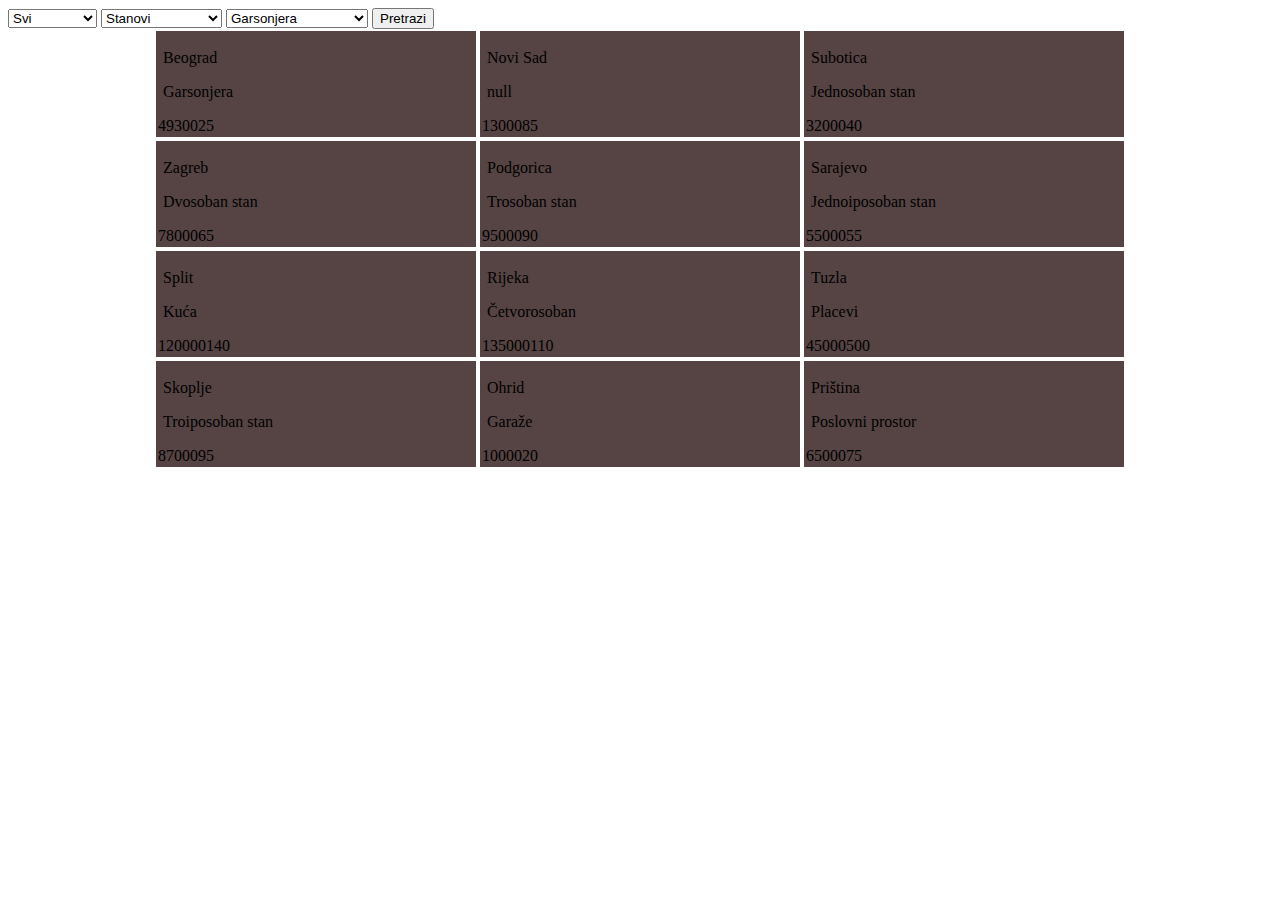
<file: 10.DOM/index.html>
<!doctype html>
<html lang="en">
<head>
    <meta charset="UTF-8">
    <meta name="viewport" content="width=device-width, initial-scale=1">
    <title>Document</title>
    <link rel="stylesheet" type="text/css" href="style.css" />
</head>
  <body>

         <form>

             <select id="citiesSelector"></select>
             <select id="typeSelector"></select>
             <select id="roomSelector"></select>
             <button id= "searchPropertiesButton" type="button">Pretrazi</button>

         </form>


         <div id="estates"></div>

         <script src="script.js"> </script>

  </body>
</html>
</file>
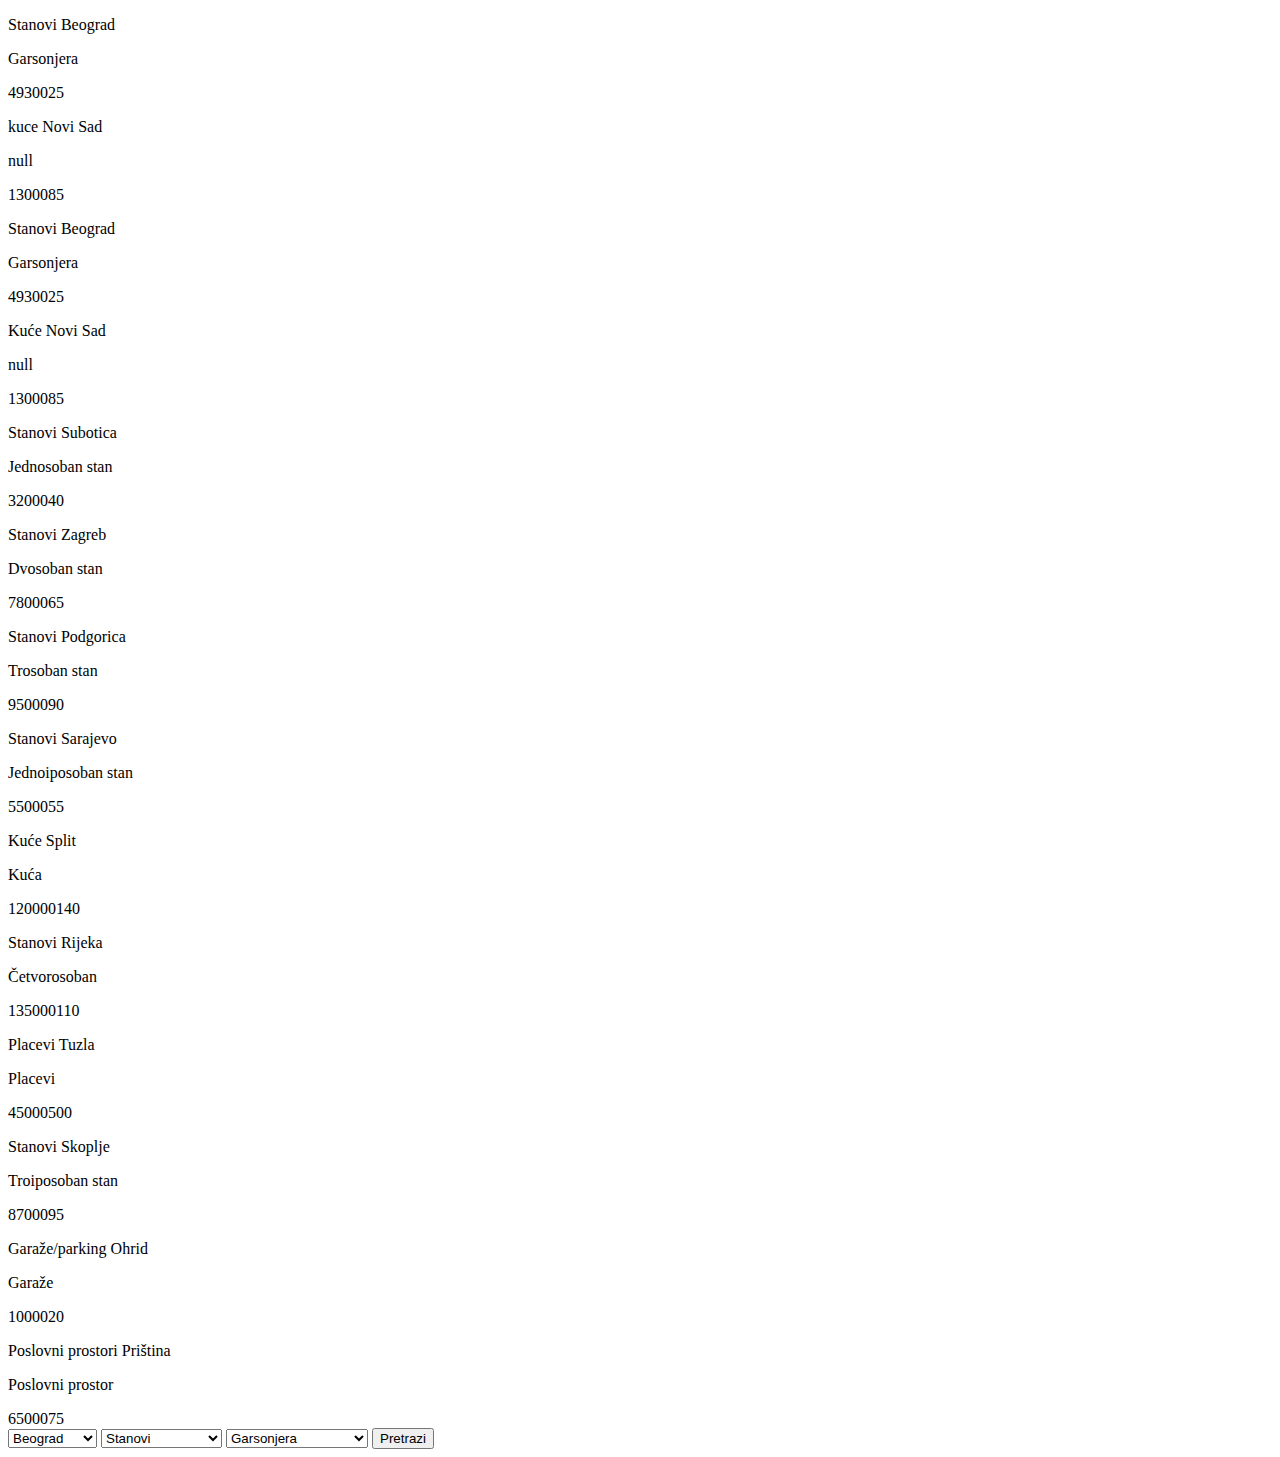
<file: 9.DOM/index.html>
<!doctype html>
<html lang="en">
<head>
    <meta charset="UTF-8">
    <meta name="viewport" content="width=device-width, initial-scale=1">
    <title>Document</title>
</head>
  <body>

         <form>

             <div id="estates"></div>

             <select id="citiesSelector"></select>
             <select id="typeSelector"></select>
             <select id="roomSelector"></select>

             <button id= "searchPropertiesButton" type="button">Pretrazi</button>

         </form>



      <script src="script.js"> </script>

  </body>
</html>
</file>
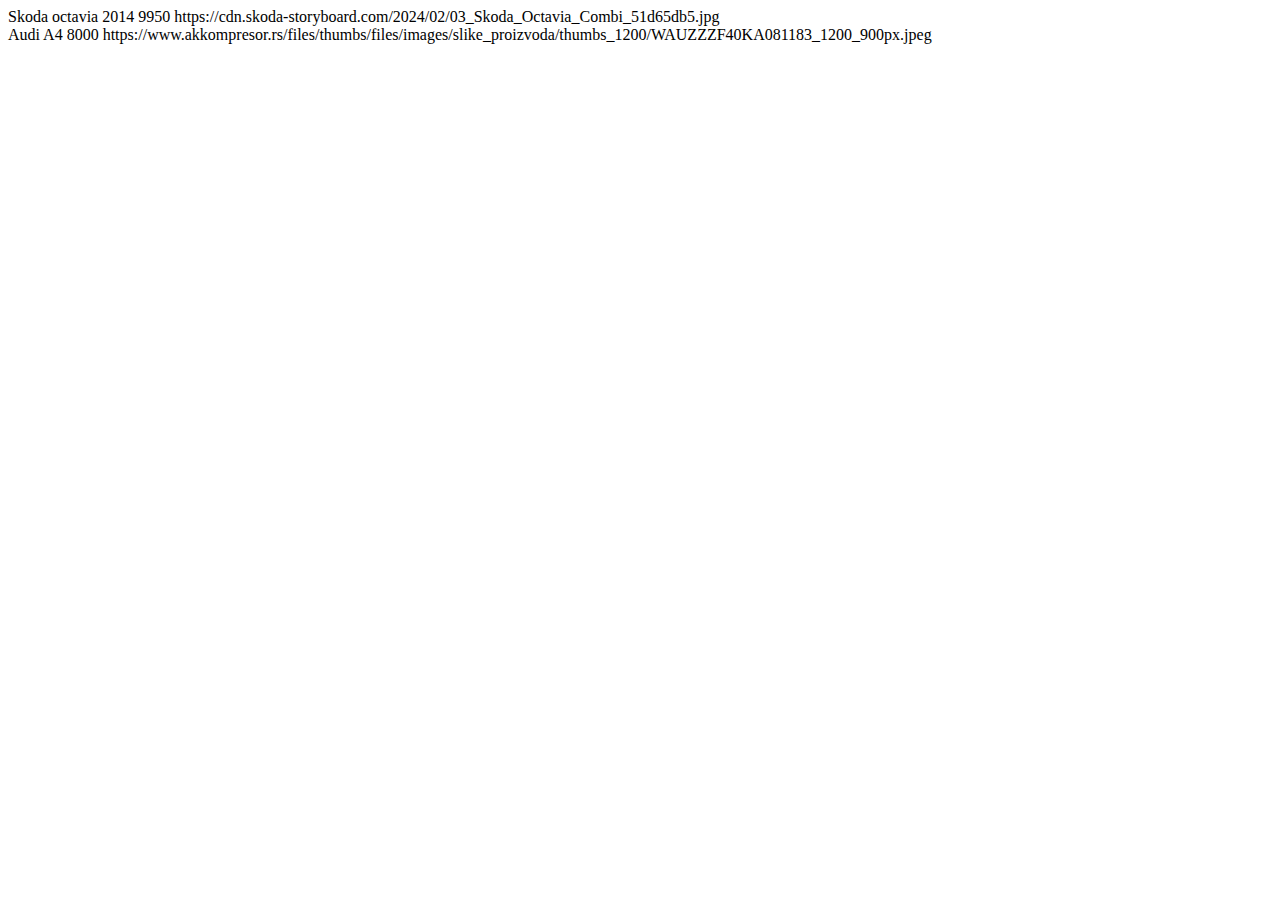
<file: 7.dom/domaci.html>
<!doctype html>
<html lang="en">
<head>
    <meta charset="UTF-8">
    <meta name="viewport" content="width=device-width, initial-scale=1">
    <title>Document</title>
</head>
<body>
   <div id="products"> </div>
   <script src ="domaci.js"> </script>
</body>
</html>
</file>
<file: 10.DOM/style.css>
.hidden {
    display: none;
}

#estates {
    display: flex;
    justify-content: center;
    align-items: center;
    flex-wrap: wrap;
}

.realEstate {
    width: 25%;
    height: auto;
    background-color:#564444;
    padding: 2px;
    margin: 2px;
}

.realEstate * {
    padding-left: 5px ;
}
</file>
